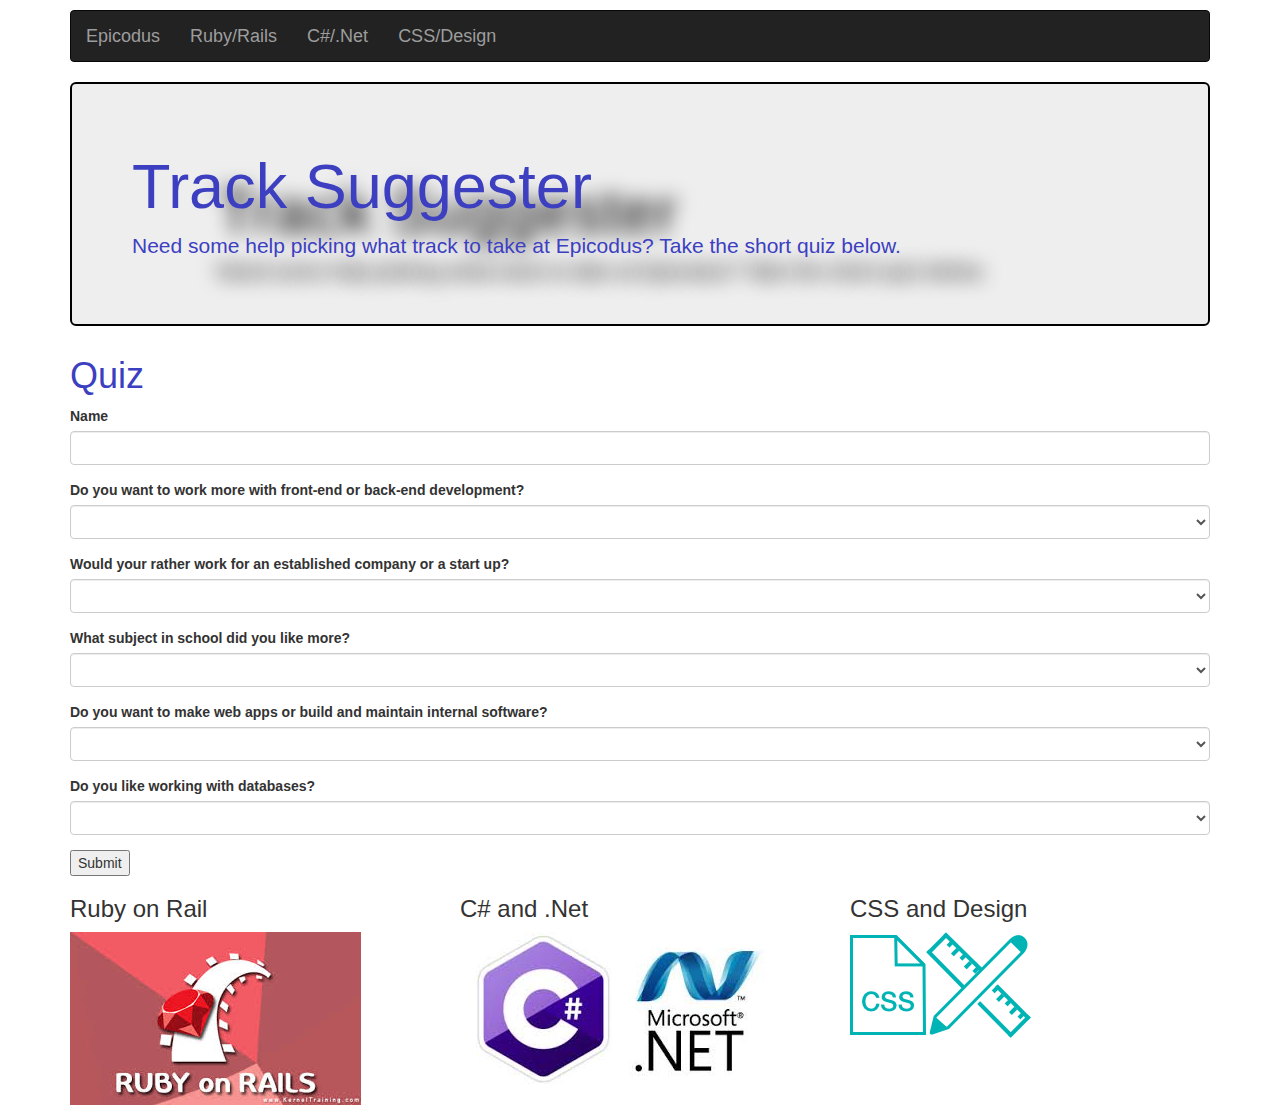
<file: index.html>
<!DOCTYPE html>
<html>
  <head>
    <link href="css/bootstrap.min.css" rel="stylesheet" type="text/css">
    <link href="css/styles.css" rel="stylesheet" type="text/css">
    <script src="js/jquery-3.1.1.js" type="text/javascript"></script>
    <script src="js/scripts.js" type="text/javascript"></script>
    <title>Track Suggester</title>
  </head>
  <body>
    <div class="container">
      <nav class="navbar navbar-inverse">
        <div class="navbar-header">
          <button type="button" class="navbar-toggle collapsed" data-toggle="collapse" ></button>
          <a class="navbar-brand" href="http://www.epicodus.com/">Epicodus</a>
        </div>

        <div class="navbar-header">
          <button type="button" class="navbar-toggle collapsed" data-toggle="collapse"></button>
          <a class="navbar-brand" href="ruby.html">Ruby/Rails</a>
        </div>

        <div class="navbar-header">
          <button type="button" class="navbar-toggle collapsed" data-toggle="collapse"></button>
          <a class="navbar-brand" href="csharp.html">C#/.Net</a>
        </div>

        <div class="navbar-header">
          <button type="button" class="navbar-toggle collapsed" data-toggle="collapse"></button>
          <a class="navbar-brand" href="design.html">CSS/Design</a>
        </div>
      </nav>

      <div class="jumbotron">
        <h1>Track Suggester</h1>
        <p>Need some help picking what track to take at Epicodus? Take the short quiz below.</p>
      </div>

      <h1>Quiz</h1>

      <form id="quiz">
        <div class="form-group">
          <label for="name">Name</label>
          <input id="name" type="text" class="form-control">
        </div>
        <div class="form-group">
          <label for="q1">Do you want to work more with front-end or back-end development?</label>
          <select id="q1" class="form-control">
            <option value="0"></option>
            <option value="2">Back-end</option>
            <option value="4">Front-end</option>
          </select>
        </div>
        <div class="form-group">
          <label for="q2">Would your rather work for an established company or a start up?</label>
          <select id="q2" class="form-control">
            <option value="0"></option>
            <option value="1">Startup</option>
            <option value="2">Established Company</option>
          </select>
        </div>
        <div class="form-group">
          <label for="q3">What subject in school did you like more?</label>
          <select id="q3" class="form-control">
            <option value="0"></option>
            <option value="1">Math</option>
            <option value="3">Art</option>
          </select>
        </div>
        <div class="form-group">
          <label for="q4">Do you want to make web apps or build and maintain internal software?</label>
          <select id="q4" class="form-control">
            <option value="0"></option>
            <option value="1">Web Apps</option>
            <option value="4">Internal Software</option>
          </select>
        </div>
        <div class="form-group">
          <label for="q5">Do you like working with databases?</label>
          <select id="q5" class="form-control">
            <option value="0"></option>
            <option value="1">Yes</option>
            <option value="3">No</option>
          </select>
        </div>
        <button type="submit">Submit</button>
      </form>
      <div id="confirm">
        <h4>Hey <span class="name"></span>, we think you should choose the track below.</h4>
      </div>
      <div class="row">
        <div class="col-md-4">
          <div class="ruby output">
            <h3>Ruby on Rail</h3>
            <img src="img/ruby.jpg" alt="A photo of Rubby on Rails"/>
            <a href="ruby.html"></a>
          </div>
        </div>
        <div class="col-md-4">
          <div class="c output">
            <h3>C# and .Net</h3>
            <img src="img/cSharp.jpg" alt="A photo of C# and .Net"/>
          </div>
        </div>
        <div class="col-md-4">
          <div class="design output">
            <h3>CSS and Design</h3>
            <img src="img/css.png" alt="A photo of CSS and Design" /><img src="img/design.png" alt="A photo of CSS and Design" />
          </div>
        </div>
      </div>

<!--Ruby/Rail = 5-8 c#sharp = 9-11 css/design = 12-15-->






    </div>
  </body>
</html>
</file>
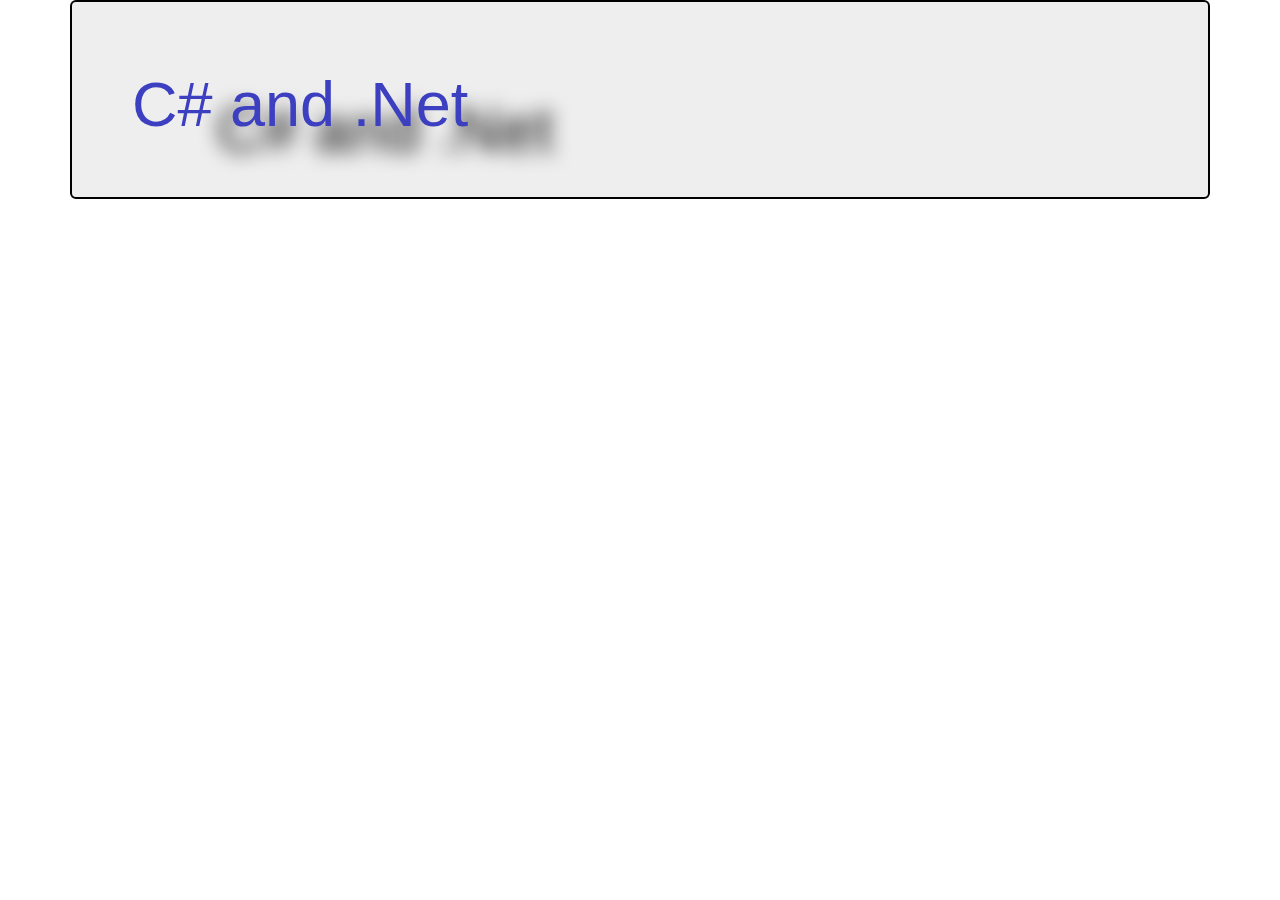
<file: c#.html>
<!DOCTYPE html>
<html>
  <head>
    <link href="css/bootstrap.min.css" rel="stylesheet" type="text/css">
    <link href="css/styles.css" rel="stylesheet" type="text/css">
    <script src="js/jquery-3.1.1.js" type="text/javascript"></script>
    <script src="js/scripts.js" type="text/javascript"></script>
    <title>Ruby on Rails</title>
  </head>
  <body>
    <div class="container">
      <div class="jumbotron">
        <h1>C# and .Net</h1>
      </div>
    </div>
  </body>
</html>
</file>
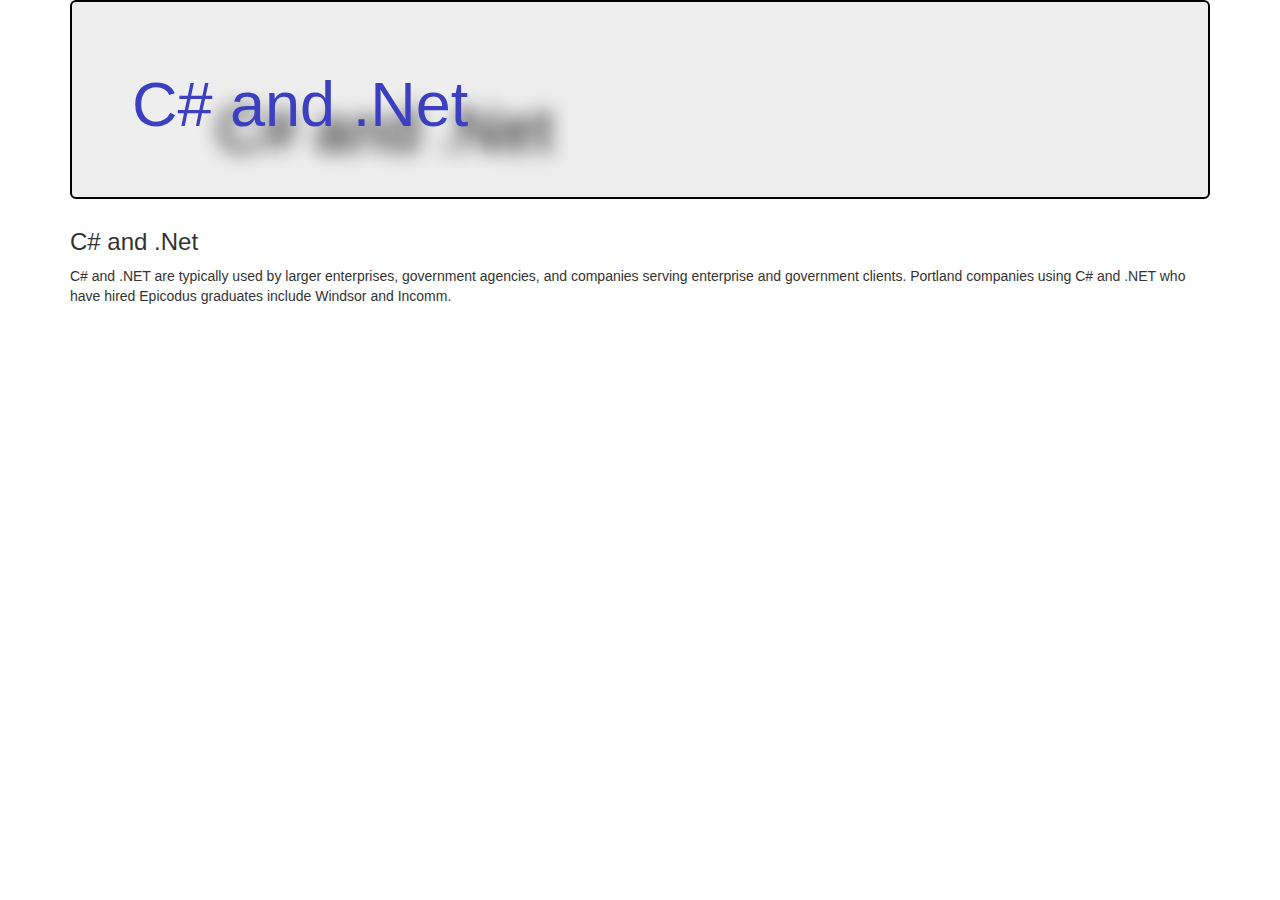
<file: csharp.html>
<!DOCTYPE html>
<html>
  <head>
    <link href="css/bootstrap.min.css" rel="stylesheet" type="text/css">
    <link href="css/styles.css" rel="stylesheet" type="text/css">
    <script src="js/jquery-3.1.1.js" type="text/javascript"></script>
    <script src="js/scripts.js" type="text/javascript"></script>
    <title>C# and .Net</title>
  </head>
  <body>
    <div class="container">
      <div class="jumbotron">
        <h1>C# and .Net</h1>
      </div>
      <h3>C# and .Net</h3>
      <p>
        C# and .NET are typically used by larger enterprises, government agencies, and companies serving enterprise and government clients. Portland companies using C# and .NET who have hired Epicodus graduates include Windsor and Incomm.
      </p>
    </div>
  </body>
</html>
</file>
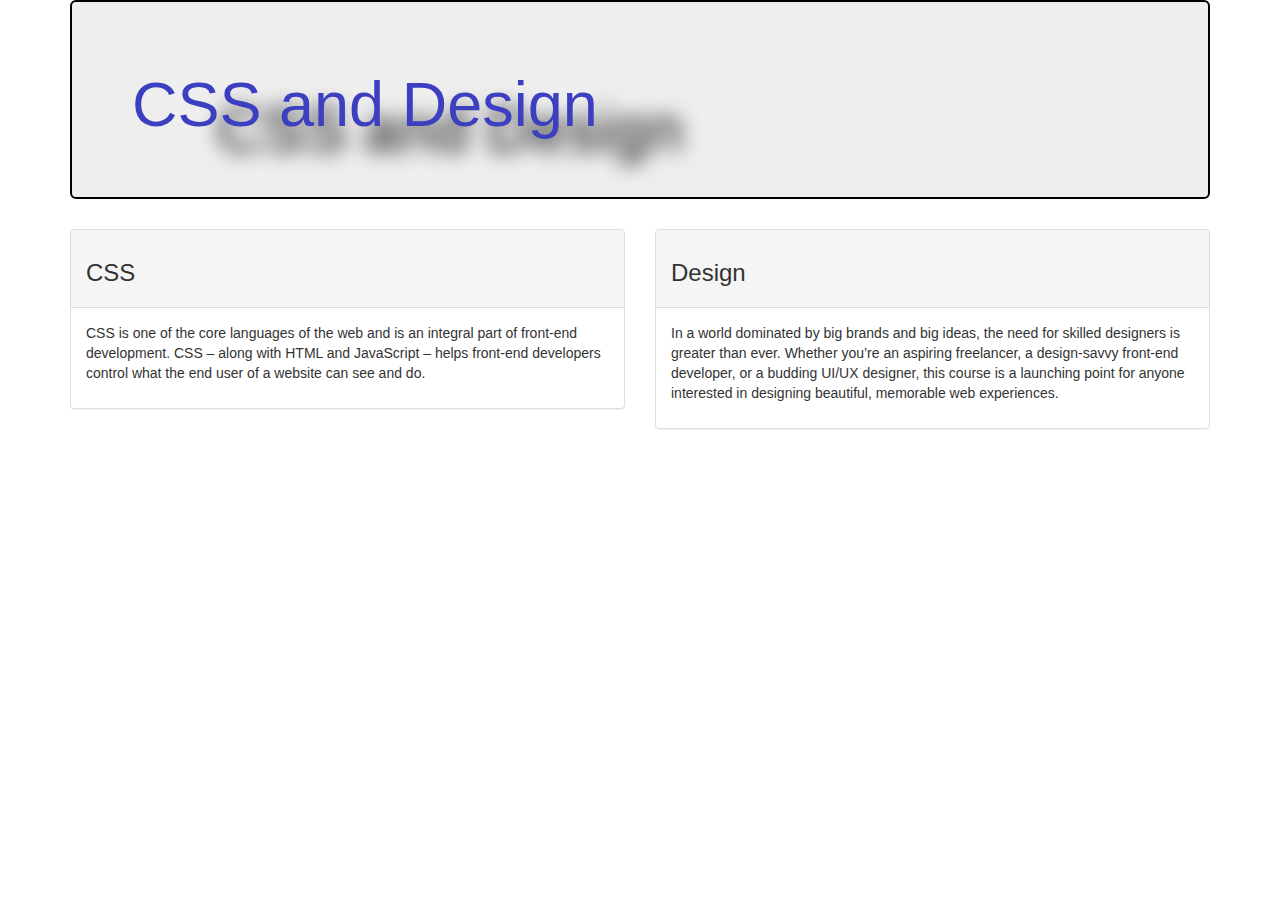
<file: design.html>
<!DOCTYPE html>
<html>
  <head>
    <link href="css/bootstrap.min.css" rel="stylesheet" type="text/css">
    <link href="css/styles.css" rel="stylesheet" type="text/css">
    <script src="js/jquery-3.1.1.js" type="text/javascript"></script>
    <script src="js/scripts.js" type="text/javascript"></script>
    <title>CSS & Design</title>
  </head>
  <body>
    <div class="container">
      <div class="jumbotron">
        <h1>CSS and Design</h1>
      </div>
      <div class="row">
        <div class="col-md-6">
          <div class="panel panel-default">
              <div class="panel-heading">
                <h3>CSS</h3>
              </div>
              <div class="panel-body">
                <p>
                  CSS is one of the core languages of the web and is an integral part of front-end development. CSS – along with HTML and JavaScript – helps front-end developers control what the end user of a website can see and do.
                </p>
              </div>
          </div>
        </div>
        <div class="col-md-6">
          <div class="panel panel-default">
              <div class="panel-heading">
                <h3>Design</h3>
              </div>
              <div class="panel-body">
                <p>
                  In a world dominated by big brands and big ideas, the need for skilled designers is greater than ever. Whether you’re an aspiring freelancer, a design-savvy front-end developer, or a budding UI/UX designer, this course is a launching point for anyone interested in designing beautiful, memorable web experiences.
                </p>
              </div>
          </div>
        </div>
      </div>
    </div>
  </body>
</html>
</file>
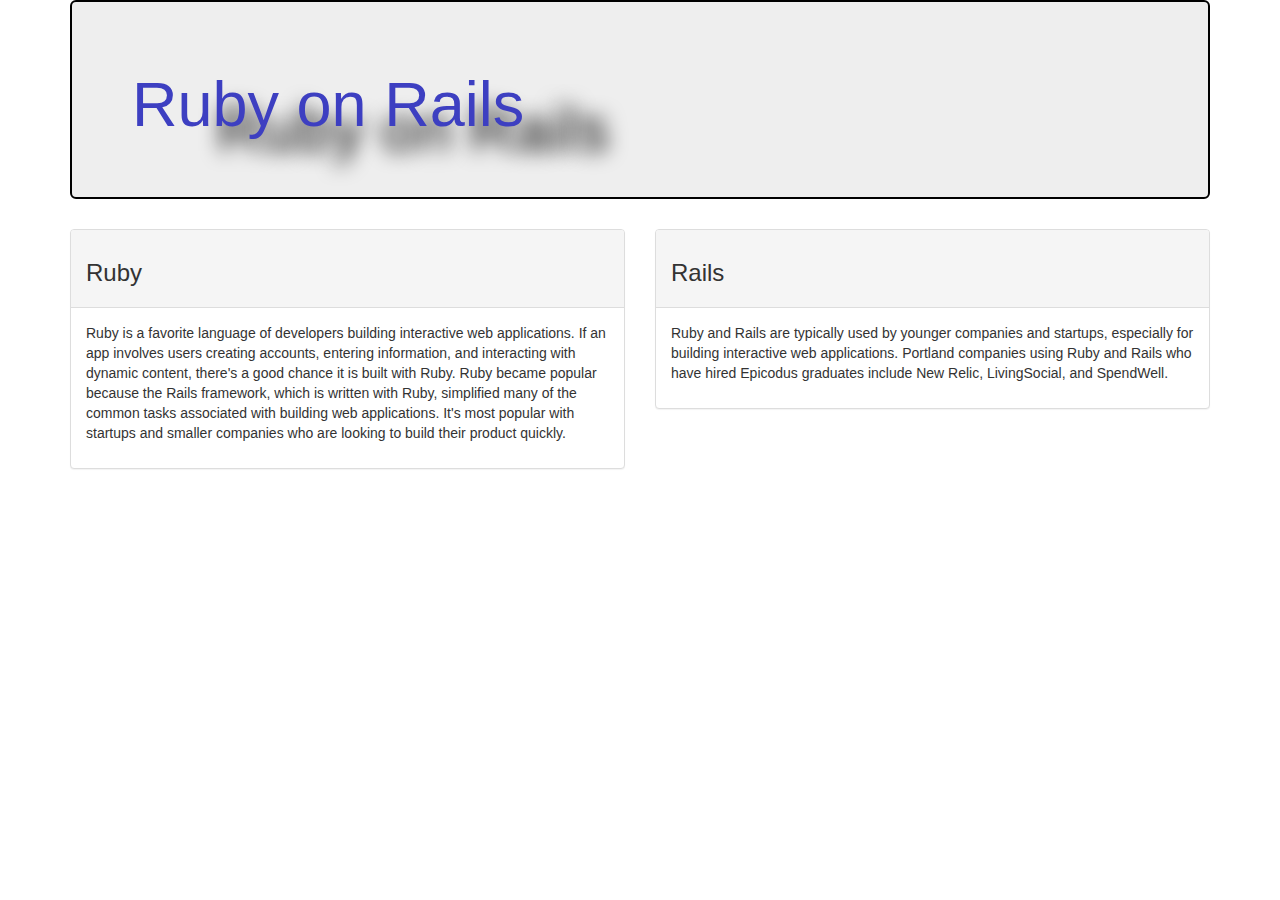
<file: ruby.html>
<!DOCTYPE html>
<html>
  <head>
    <link href="css/bootstrap.min.css" rel="stylesheet" type="text/css">
    <link href="css/styles.css" rel="stylesheet" type="text/css">
    <script src="js/jquery-3.1.1.js" type="text/javascript"></script>
    <script src="js/scripts.js" type="text/javascript"></script>
    <title>Ruby on Rails</title>
  </head>
  <body>
    <div class="container">
      <div class="jumbotron">
        <h1>Ruby on Rails</h1>
      </div>
      <div class="row">
        <div class="col-md-6">
          <div class="panel panel-default">
            <div class="panel-heading">
              <h3>Ruby</h3>
            </div>
            <div class="panel-body">
              <p>
                Ruby is a favorite language of developers building interactive web applications. If an app involves users creating accounts, entering information, and interacting with dynamic content, there's a good chance it is built with Ruby. Ruby became popular because the Rails framework, which is written with Ruby, simplified many of the common tasks associated with building web applications. It's most popular with startups and smaller companies who are looking to build their product quickly.
              </p>
            </div>
          </div>
        </div>
        <div class="col-md-6">
          <div class="panel panel-default">
            <div class="panel-heading">
              <h3>Rails</h3>
            </div>
            <div class="panel-body">
              <p>
                Ruby and Rails are typically used by younger companies and startups, especially for building interactive web applications. Portland companies using Ruby and Rails who have hired Epicodus graduates include New Relic, LivingSocial, and SpendWell.
              </p>
            </div>
          </div>  
        </div>
      </div>
    </div>
  </body>
</html>
</file>
<file: css/styles.css>
#confirm {
  display: none;
}

nav {
  margin-top: 10px;
}

.jumbotron {
  color: #3D3FC1;
  border: 2px solid black;
  text-shadow: 85px 25px 20px black;
}

h1 {
  color: #3D3FC1;
}
</file>
